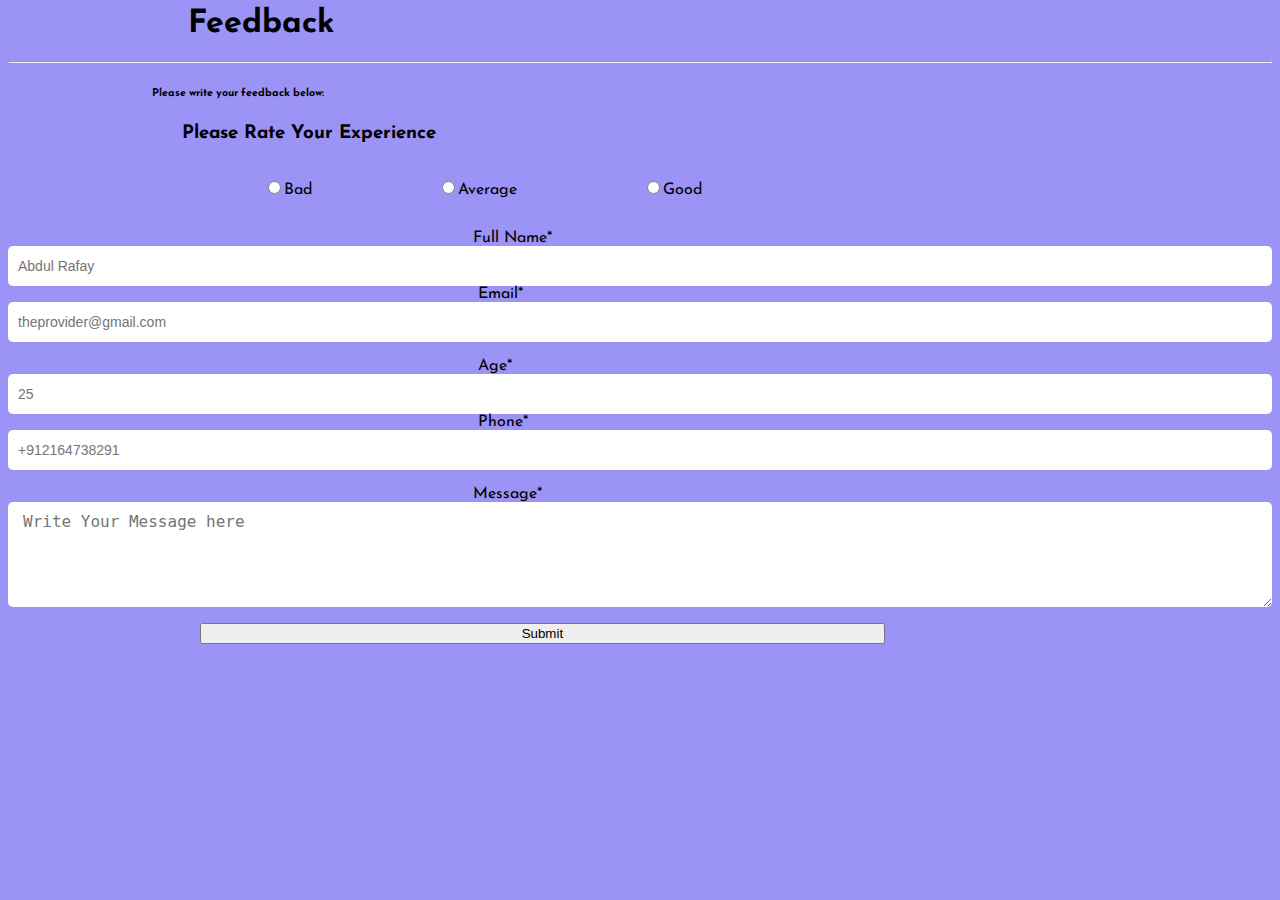
<file: form.html>
<link rel="stylesheet" href="form.css">

<!DOCTYPE html>
<html lang="en">
<head>
    <title>Feedback Form</title>
    <meta charset="utf-8">
    <meta name="viewport" content="width=device-width, initial-scale=1">
    <link rel="stylesheet" href="http://fonts.googleapis.com/css?family=josefin+Sans&display=swap">
    <script src="http://stackpath.bootstrapcdn.com/bootstrap/4.4.1/js/bootstrap.min.js"></script>
</head>
<body>
    <div class="container">
        <div class="row">
            <div class="col-md-2"></div>
            <div class="col-mid-8">

                <h1 class="text-center mt-5 font-wieght-bold">&nbsp;&nbsp;&nbsp;&nbsp;&nbsp;&nbsp;&nbsp;&nbsp;&nbsp;&nbsp;&nbsp;&nbsp;&nbsp;&nbsp;&nbsp;&nbsp;&nbsp;&nbsp;Feedback</h1>
                <hr class="bg-white">
                <h6 class="text-center">&nbsp;&nbsp;&nbsp;&nbsp;&nbsp;&nbsp;&nbsp;&nbsp;&nbsp;&nbsp;&nbsp;&nbsp;&nbsp;&nbsp;&nbsp;&nbsp;&nbsp;&nbsp;&nbsp;&nbsp;&nbsp;&nbsp;&nbsp;&nbsp;&nbsp;&nbsp;&nbsp;&nbsp;&nbsp;&nbsp;&nbsp;&nbsp;&nbsp;&nbsp;&nbsp;&nbsp;&nbsp;&nbsp;&nbsp;&nbsp;&nbsp;&nbsp;&nbsp;&nbsp;&nbsp;&nbsp;&nbsp;&nbsp;Please write your feedback below:</h6>
                <h3 class="mt-4">&nbsp;&nbsp;&nbsp;&nbsp;&nbsp;&nbsp;&nbsp;&nbsp;&nbsp;&nbsp;&nbsp;&nbsp;&nbsp;&nbsp;&nbsp;&nbsp;&nbsp;&nbsp;&nbsp;&nbsp;&nbsp;&nbsp;&nbsp;&nbsp;&nbsp;&nbsp;&nbsp;&nbsp;&nbsp;Please Rate Your Experience</h3>
                <form>
                    <br>
                    &nbsp;&nbsp;&nbsp;&nbsp;&nbsp;&nbsp;&nbsp;&nbsp;&nbsp;&nbsp;&nbsp;&nbsp;&nbsp;&nbsp;&nbsp;&nbsp;&nbsp;&nbsp;&nbsp;&nbsp;&nbsp;&nbsp;&nbsp;&nbsp;&nbsp;&nbsp;&nbsp;&nbsp;&nbsp;&nbsp;&nbsp;&nbsp;&nbsp;&nbsp;&nbsp;&nbsp;&nbsp;&nbsp;&nbsp;&nbsp;&nbsp;&nbsp;&nbsp;&nbsp;&nbsp;&nbsp;&nbsp;&nbsp;&nbsp;&nbsp;
                    <label class="radio-inline"><input type="radio" name="experience" value="bad">Bad</label>
                    &nbsp;&nbsp;&nbsp;&nbsp;&nbsp;&nbsp;&nbsp;&nbsp;&nbsp;&nbsp;&nbsp;&nbsp;&nbsp;&nbsp;&nbsp;
                    <label class="radio-inline"><input type="radio" name="experience" value="bad">Average</label>
                    &nbsp;&nbsp;&nbsp;&nbsp;&nbsp;&nbsp;&nbsp;&nbsp;&nbsp;&nbsp;&nbsp;&nbsp;&nbsp;&nbsp;&nbsp;
                    <label class="radio-inline"><input type="radio" name="experience" value="bad">Good</label>

                </div>
                </div>
                <br>
                <div class="row">
                    <div class="col-mid-2"></div>
                    &nbsp;&nbsp;&nbsp;&nbsp;&nbsp;&nbsp;&nbsp;&nbsp;&nbsp;&nbsp;&nbsp;&nbsp;&nbsp;&nbsp;&nbsp;&nbsp;&nbsp;&nbsp;&nbsp;&nbsp;&nbsp;&nbsp;&nbsp;&nbsp;&nbsp;&nbsp;&nbsp;&nbsp;&nbsp;&nbsp;&nbsp;&nbsp;&nbsp;&nbsp;&nbsp;&nbsp;&nbsp;&nbsp;&nbsp;&nbsp;&nbsp;&nbsp;&nbsp;&nbsp;&nbsp;&nbsp;&nbsp;&nbsp;&nbsp;&nbsp;&nbsp;&nbsp;&nbsp;&nbsp;&nbsp;&nbsp;&nbsp;&nbsp;&nbsp;&nbsp;&nbsp;&nbsp;&nbsp;&nbsp;&nbsp;&nbsp;&nbsp;&nbsp;&nbsp;&nbsp;&nbsp;&nbsp;&nbsp;&nbsp;&nbsp;&nbsp;&nbsp;&nbsp;&nbsp;&nbsp;&nbsp;&nbsp;&nbsp;&nbsp;&nbsp;&nbsp;&nbsp;&nbsp;&nbsp;&nbsp;&nbsp;&nbsp;&nbsp;<label class="colo-mid-4">Full Name*<br>
                    <input type="text" id="text" required="" placeholder="Abdul Rafay"></label>
                    &nbsp;&nbsp;&nbsp;&nbsp;&nbsp;&nbsp;&nbsp;&nbsp;&nbsp;&nbsp;&nbsp;&nbsp;&nbsp;&nbsp;&nbsp;&nbsp;&nbsp;&nbsp;&nbsp;&nbsp;&nbsp;&nbsp;&nbsp;&nbsp;&nbsp;&nbsp;&nbsp;&nbsp;&nbsp;&nbsp;&nbsp;&nbsp;&nbsp;&nbsp;&nbsp;&nbsp;&nbsp;&nbsp;&nbsp;&nbsp;&nbsp;&nbsp;&nbsp;&nbsp;&nbsp;&nbsp;&nbsp;&nbsp;&nbsp;&nbsp;&nbsp;&nbsp;&nbsp;&nbsp;&nbsp;&nbsp;&nbsp;&nbsp;&nbsp;&nbsp;&nbsp;&nbsp;&nbsp;&nbsp;&nbsp;&nbsp;&nbsp;&nbsp;&nbsp;&nbsp;&nbsp;&nbsp;&nbsp;&nbsp;&nbsp;&nbsp;&nbsp;&nbsp;&nbsp;&nbsp;&nbsp;&nbsp;&nbsp;&nbsp;&nbsp;&nbsp;&nbsp;&nbsp;&nbsp;&nbsp;&nbsp;&nbsp;&nbsp;
                    <label class="colo-mid-4">Email*<br>
                        <input type="text" id="text" required="" placeholder="theprovider@gmail.com"></label>
                </div>
                <br>
                <div class="row">
                    <div class="col-mid-2"></div>
                    &nbsp;&nbsp;&nbsp;&nbsp;&nbsp;&nbsp;&nbsp;&nbsp;&nbsp;&nbsp;&nbsp;&nbsp;&nbsp;&nbsp;&nbsp;&nbsp;&nbsp;&nbsp;&nbsp;&nbsp;&nbsp;&nbsp;&nbsp;&nbsp;&nbsp;&nbsp;&nbsp;&nbsp;&nbsp;&nbsp;&nbsp;&nbsp;&nbsp;&nbsp;&nbsp;&nbsp;&nbsp;&nbsp;&nbsp;&nbsp;&nbsp;&nbsp;&nbsp;&nbsp;&nbsp;&nbsp;&nbsp;&nbsp;&nbsp;&nbsp;&nbsp;&nbsp;&nbsp;&nbsp;&nbsp;&nbsp;&nbsp;&nbsp;&nbsp;&nbsp;&nbsp;&nbsp;&nbsp;&nbsp;&nbsp;&nbsp;&nbsp;&nbsp;&nbsp;&nbsp;&nbsp;&nbsp;&nbsp;&nbsp;&nbsp;&nbsp;&nbsp;&nbsp;&nbsp;&nbsp;&nbsp;&nbsp;&nbsp;&nbsp;&nbsp;&nbsp;&nbsp;&nbsp;&nbsp;&nbsp;&nbsp;&nbsp;&nbsp;
                    <label class="colo-mid-4">Age*<br>
                    <input type="number" id="text" required="" placeholder="25"></label>
                    &nbsp;&nbsp;&nbsp;&nbsp;&nbsp;&nbsp;&nbsp;&nbsp;&nbsp;&nbsp;&nbsp;&nbsp;&nbsp;&nbsp;&nbsp;&nbsp;&nbsp;&nbsp;&nbsp;&nbsp;&nbsp;&nbsp;&nbsp;&nbsp;&nbsp;&nbsp;&nbsp;&nbsp;&nbsp;&nbsp;&nbsp;&nbsp;&nbsp;&nbsp;&nbsp;&nbsp;&nbsp;&nbsp;&nbsp;&nbsp;&nbsp;&nbsp;&nbsp;&nbsp;&nbsp;&nbsp;&nbsp;&nbsp;&nbsp;&nbsp;&nbsp;&nbsp;&nbsp;&nbsp;&nbsp;&nbsp;&nbsp;&nbsp;&nbsp;&nbsp;&nbsp;&nbsp;&nbsp;&nbsp;&nbsp;&nbsp;&nbsp;&nbsp;&nbsp;&nbsp;&nbsp;&nbsp;&nbsp;&nbsp;&nbsp;&nbsp;&nbsp;&nbsp;&nbsp;&nbsp;&nbsp;&nbsp;&nbsp;&nbsp;&nbsp;&nbsp;&nbsp;&nbsp;&nbsp;&nbsp;&nbsp;&nbsp;&nbsp;
                    <label class="colo-mid-4">Phone*<br>
                        <input type="number" id="text" required="" placeholder="+912164738291"></label>
                </div>
                <br>
                <div class="row">
                    <div class="col-mid-2"></div>
                    &nbsp;&nbsp;&nbsp;&nbsp;&nbsp;&nbsp;&nbsp;&nbsp;&nbsp;&nbsp;&nbsp;&nbsp;&nbsp;&nbsp;&nbsp;&nbsp;&nbsp;&nbsp;&nbsp;&nbsp;&nbsp;&nbsp;&nbsp;&nbsp;&nbsp;&nbsp;&nbsp;&nbsp;&nbsp;&nbsp;&nbsp;&nbsp;&nbsp;&nbsp;&nbsp;&nbsp;&nbsp;&nbsp;&nbsp;&nbsp;&nbsp;&nbsp;&nbsp;&nbsp;&nbsp;&nbsp;&nbsp;&nbsp;&nbsp;&nbsp;&nbsp;&nbsp;&nbsp;&nbsp;&nbsp;&nbsp;&nbsp;&nbsp;&nbsp;&nbsp;&nbsp;&nbsp;&nbsp;&nbsp;&nbsp;&nbsp;&nbsp;&nbsp;&nbsp;&nbsp;&nbsp;&nbsp;&nbsp;&nbsp;&nbsp;&nbsp;&nbsp;&nbsp;&nbsp;&nbsp;&nbsp;&nbsp;&nbsp;&nbsp;&nbsp;&nbsp;&nbsp;&nbsp;&nbsp;&nbsp;&nbsp;&nbsp;
                    <label class="colo-mid-8">Message*<br>
                        <textarea id="message" required="" placeholder="Write Your Message here" cols="48" rows="5"></textarea>
                </div>
                <br>
                <div class="row">
                    <div class="col-mid-2"></div>
                    <button class="btn btn-primary" style="width: 53.5%; position: absolute; margin-left: 15%;">Submit</button>
                </div>
                </form>
    </div>
</body>
</html>
</file>
<file: form.css>
body{
  background-color: #9b93f5;
  font-family: "josefin Sans", Sans-serif;
}
img{
  position: absolute;
  width: 100%;
  height: 100%;
}
.radio-inline{
  margin: 0px 40px 20px 0px;
  cursor: pointer;
}
label{
  color: #000;
}
#text{
  height: 40px;
  border-radius: 5px;
  padding-left: 10px;
  font-size: 14px;
  border: none;
  width: 100%;
  color: #000;
}
#message{
  outline: none;
  border: none;
  padding: 10px 0px 0px 15px;
  font-size: 16px;
  color: #000;
  border-radius: 5px;
  width: 100%;
}
</file>
